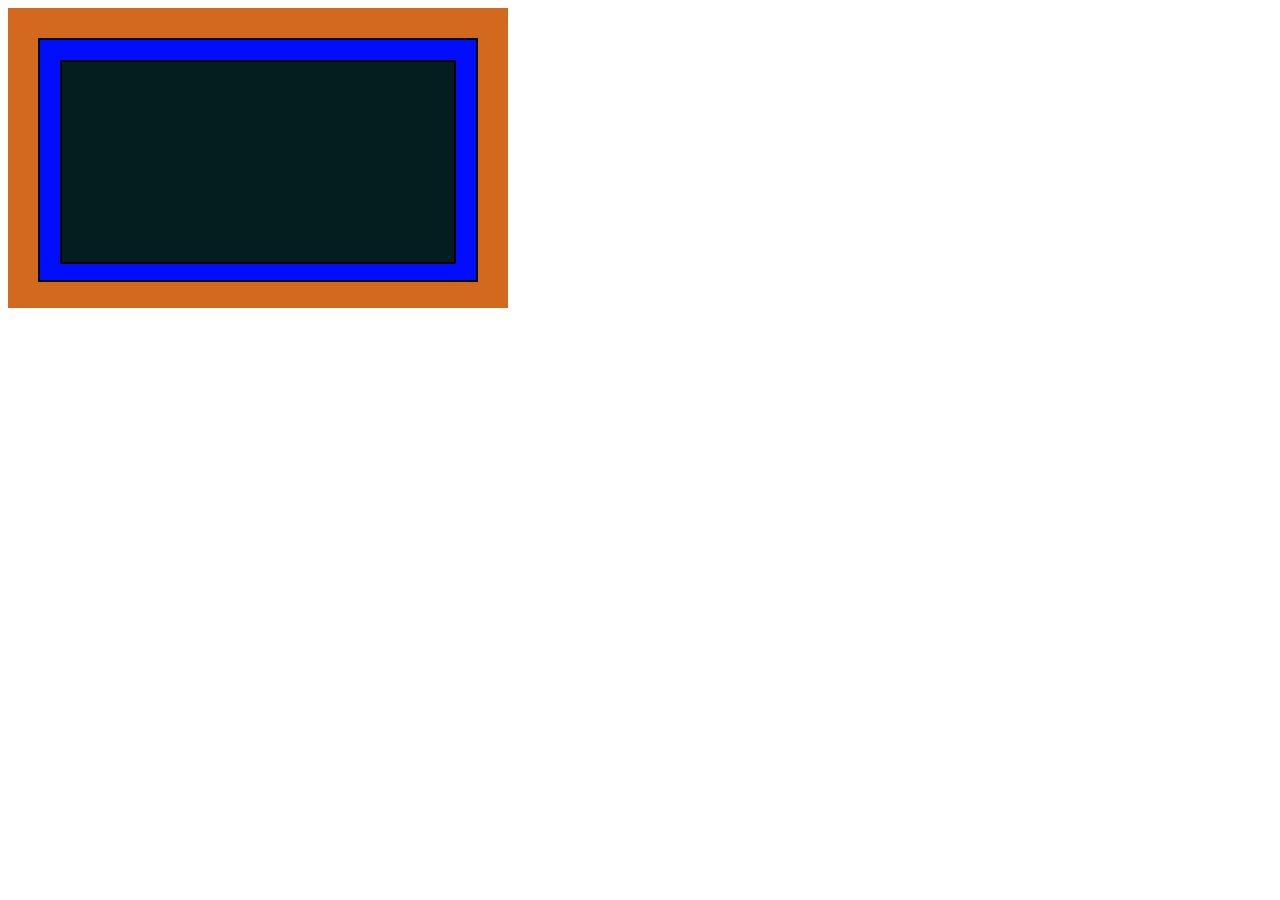
<file: index.html>
<!DOCTYPE html>
<html lang="en">
<head>
    <meta charset="UTF-8">
    <meta http-equiv="X-UA-Compatible" content="IE=edge">
    <meta name="viewport" content="width=device-width, initial-scale=1.0">
    <link rel="stylesheet" type="text/css" href="css/style.css">
    <title>Flexbox</title>
</head>
<body>

        <div class="padre">
            <div class="hijo1">
                <div class="hijo2">

                </div>
            </div>
        </div>
    
</body>
</html>
</file>
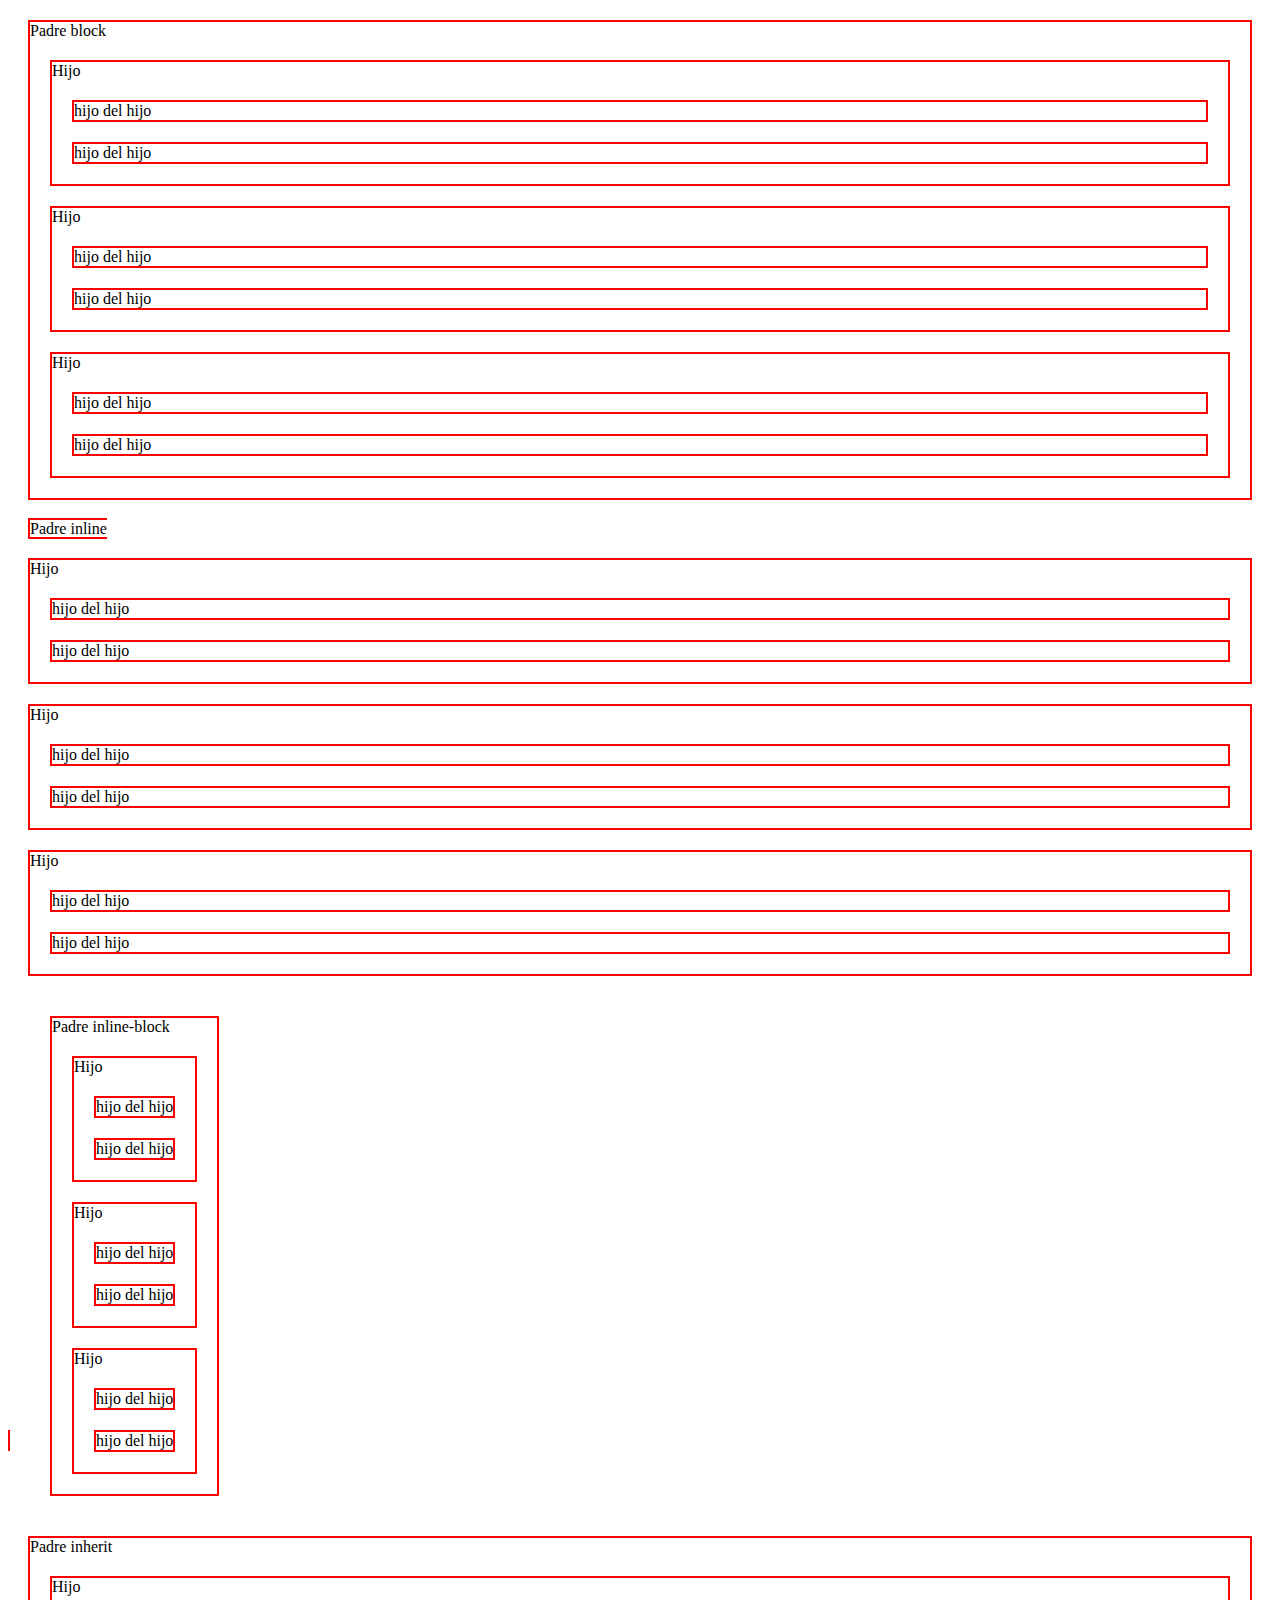
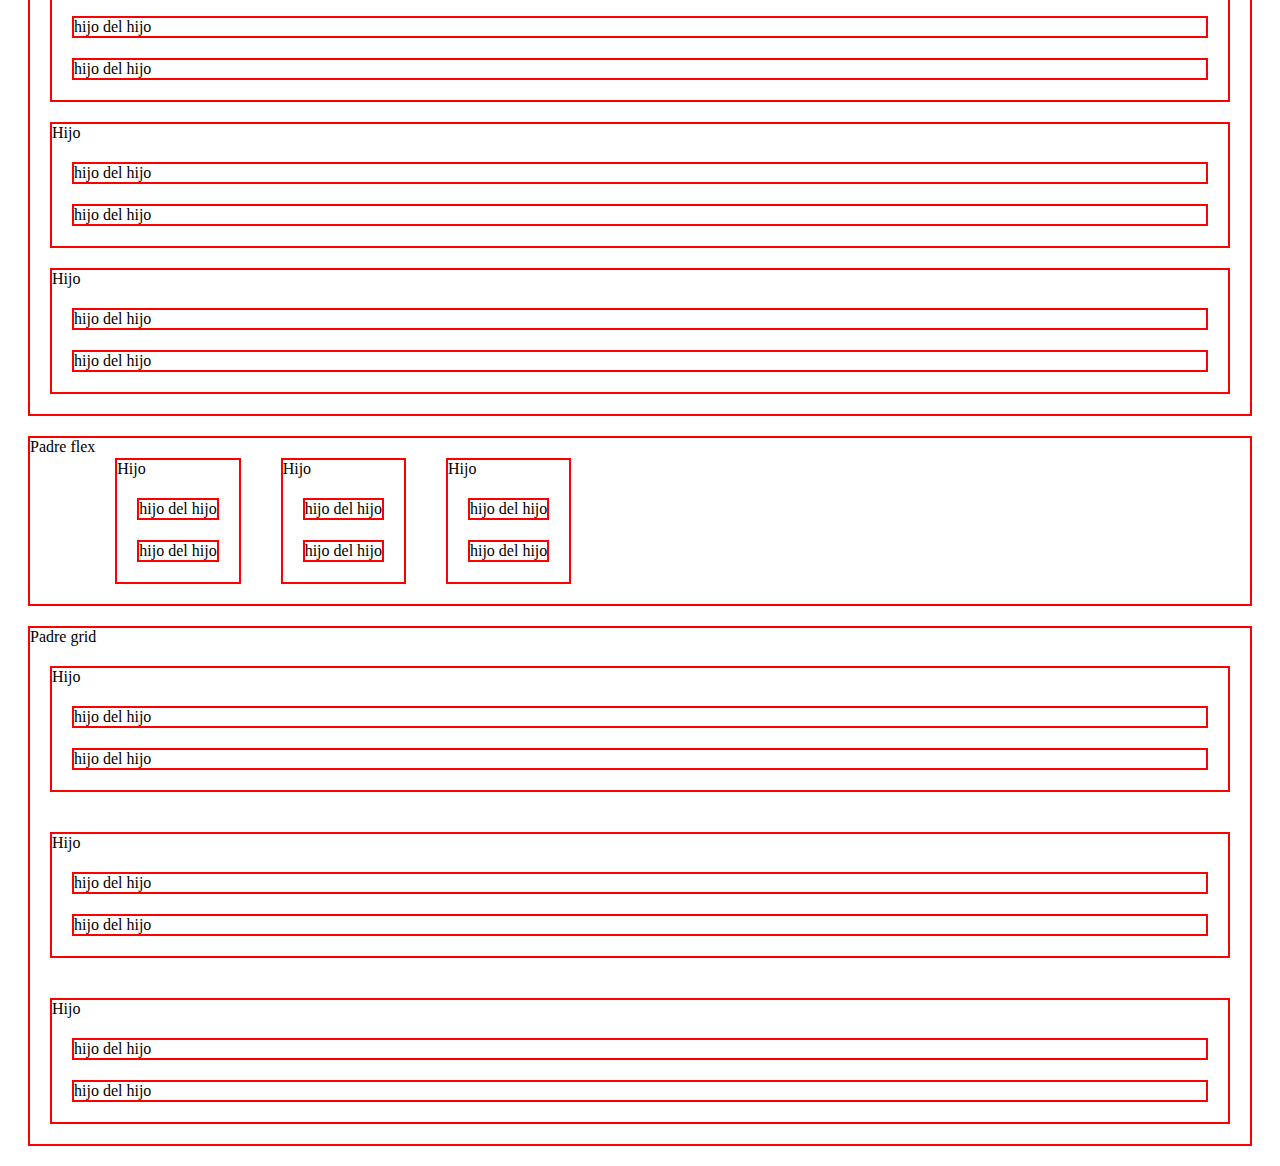
<file: display.html>
<!DOCTYPE html>
<html lang="en">
<head>
    <meta charset="UTF-8">
    <meta http-equiv="X-UA-Compatible" content="IE=edge">
    <meta name="viewport" content="width=device-width, initial-scale=1.0">
    <title>Document</title>
</head>
<!--
   1 display:none
   2 display:block
   3 display:inline
   4 display:iniline-block
   5 display:inherit
   6 display:flex
   7 display:grid
-->
<style>
    div{
        border: solid red 2px;
        margin: 20px;
    }
    /*pseudoclase*/
    body>:nth-child(1){
        display: none;
    }
    body>:nth-child(2){
        display: block;
    }
    body>:nth-child(3){
        display: inline;
    }
    body>:nth-child(4){
        display: inline-block;
    }
    body>:nth-child(5){
        display: inherit;
    }
    body>:nth-child(6){
        display: flex;
    }
    body>:nth-child(7){
        display: grid;
    }
</style>
<body>
    <div>Padre none
        <div>Hijo
            <div>hijo del hijo</div>
            <div>hijo del hijo</div>
        </div>
        <div>Hijo
            <div>hijo del hijo</div>
            <div>hijo del hijo</div>
        </div>
        <div>Hijo
            <div>hijo del hijo</div>
            <div>hijo del hijo</div>
        </div>
    </div>
    <div>Padre block
        <div>Hijo
            <div>hijo del hijo</div>
            <div>hijo del hijo</div>
        </div>
        <div>Hijo
            <div>hijo del hijo</div>
            <div>hijo del hijo</div>
        </div>
        <div>Hijo
            <div>hijo del hijo</div>
            <div>hijo del hijo</div>
        </div>
    </div>
    <div>Padre inline 
        <div>Hijo
            <div>hijo del hijo</div>
            <div>hijo del hijo</div>
        </div>
        <div>Hijo
            <div>hijo del hijo</div>
            <div>hijo del hijo</div>
        </div>
        <div>Hijo
            <div>hijo del hijo</div>
            <div>hijo del hijo</div>
        </div>
    </div>
    <div>Padre inline-block
        <div>Hijo
            <div>hijo del hijo</div>
            <div>hijo del hijo</div>
        </div>
        <div>Hijo
            <div>hijo del hijo</div>
            <div>hijo del hijo</div>
        </div>
        <div>Hijo
            <div>hijo del hijo</div>
            <div>hijo del hijo</div>
        </div>
    </div>
    <div>Padre inherit
        <div>Hijo
            <div>hijo del hijo</div>
            <div>hijo del hijo</div>
        </div>
        <div>Hijo
            <div>hijo del hijo</div>
            <div>hijo del hijo</div>
        </div>
        <div>Hijo
            <div>hijo del hijo</div>
            <div>hijo del hijo</div>
        </div>
    </div>
    <div>Padre flex
        <div>Hijo
            <div>hijo del hijo</div>
            <div>hijo del hijo</div>
        </div>
        <div>Hijo
            <div>hijo del hijo</div>
            <div>hijo del hijo</div>
        </div>
        <div>Hijo
            <div>hijo del hijo</div>
            <div>hijo del hijo</div>
        </div>
    </div>
    <div>Padre grid
        <div>Hijo
            <div>hijo del hijo</div>
            <div>hijo del hijo</div>
        </div>
        <div>Hijo
            <div>hijo del hijo</div>
            <div>hijo del hijo</div>
        </div>
        <div>Hijo
            <div>hijo del hijo</div>
            <div>hijo del hijo</div>
        </div>
    </div>
</body>
</html>
</file>
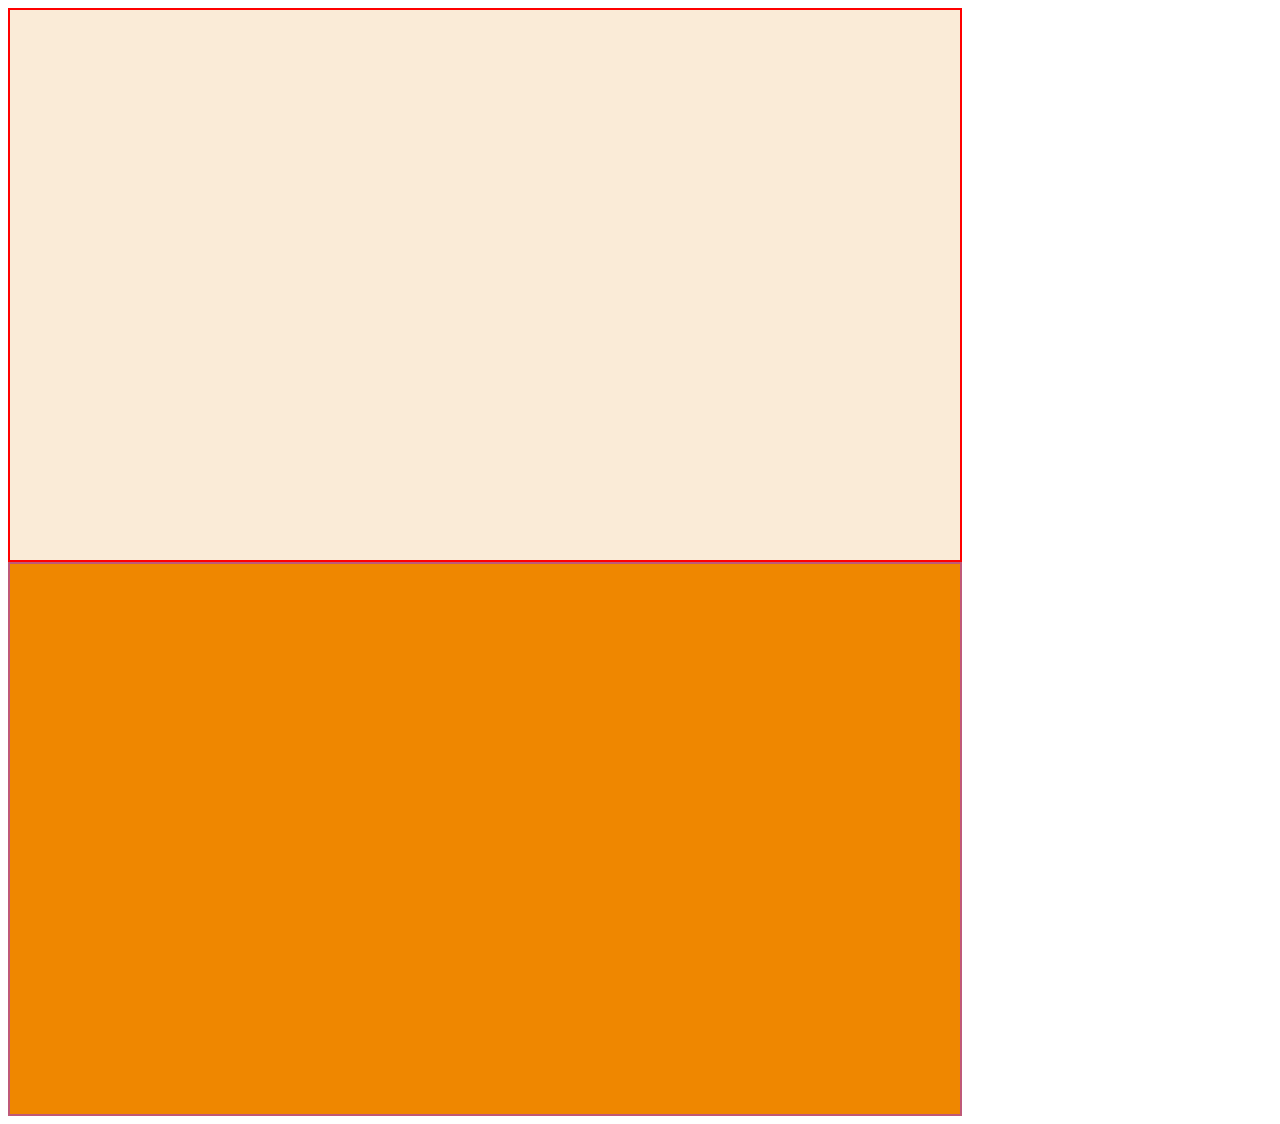
<file: ejercicio-2-media.html>
<!DOCTYPE html>
<html lang="en">
<head>
    <meta charset="UTF-8">
    <meta http-equiv="X-UA-Compatible" content="IE=edge">
    <meta name="viewport" content="width=device-width, initial-scale=1.0">
    <link rel="stylesheet" type="text/css" href="css/ejercicio-2-media.css">
    <title>Document</title>
</head>
<body>
   <div class="container1">
   </div>
   <div class="container2"></div>
    
</body>
</html>
</file>
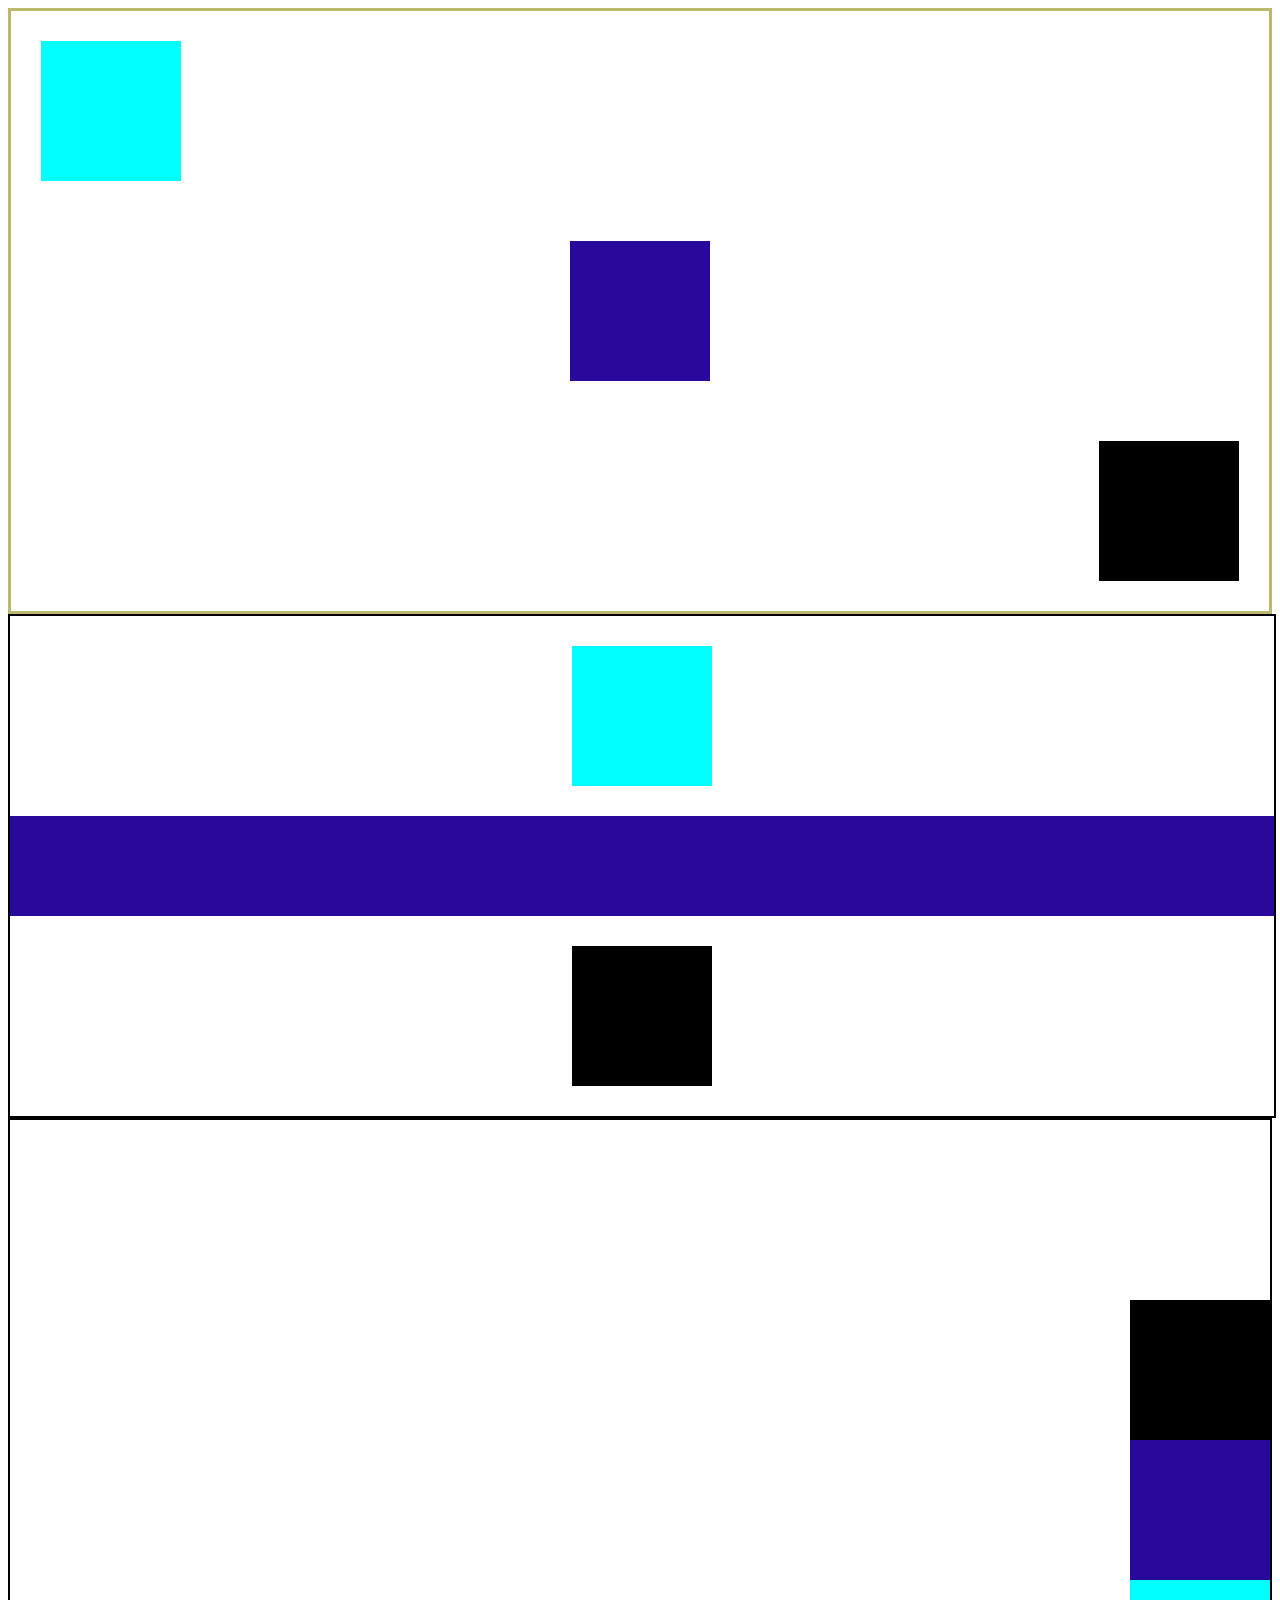
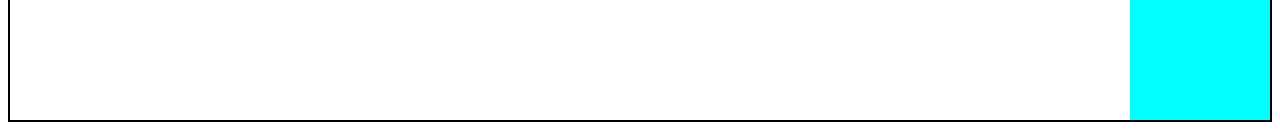
<file: flexbox.html>
<!DOCTYPE html>
<html lang="en">
<head>
    <meta charset="UTF-8">
    <meta http-equiv="X-UA-Compatible" content="IE=edge">
    <meta name="viewport" content="width=device-width, initial-scale=1.0">
    <link rel="stylesheet" type="text/css" href="css/flexbox.css".css">
    <title>Flexbox</title>
</head>
<body>
    <div class="container0">
        <di id="caja1"></di>
        <di id="caja2"></di>
        <di id="caja3"></di>
    </div>
        <div class="container01">
            <di id="caja01"></di>
            <di id="caja02"></di>
            <di id="caja03"></di>
        </div>
            <div class="container02">
                <di id="caja001"></di>
                <di id="caja002"></di>
                <di id="caja003"></di>
         
            
</body>
</html>
</file>
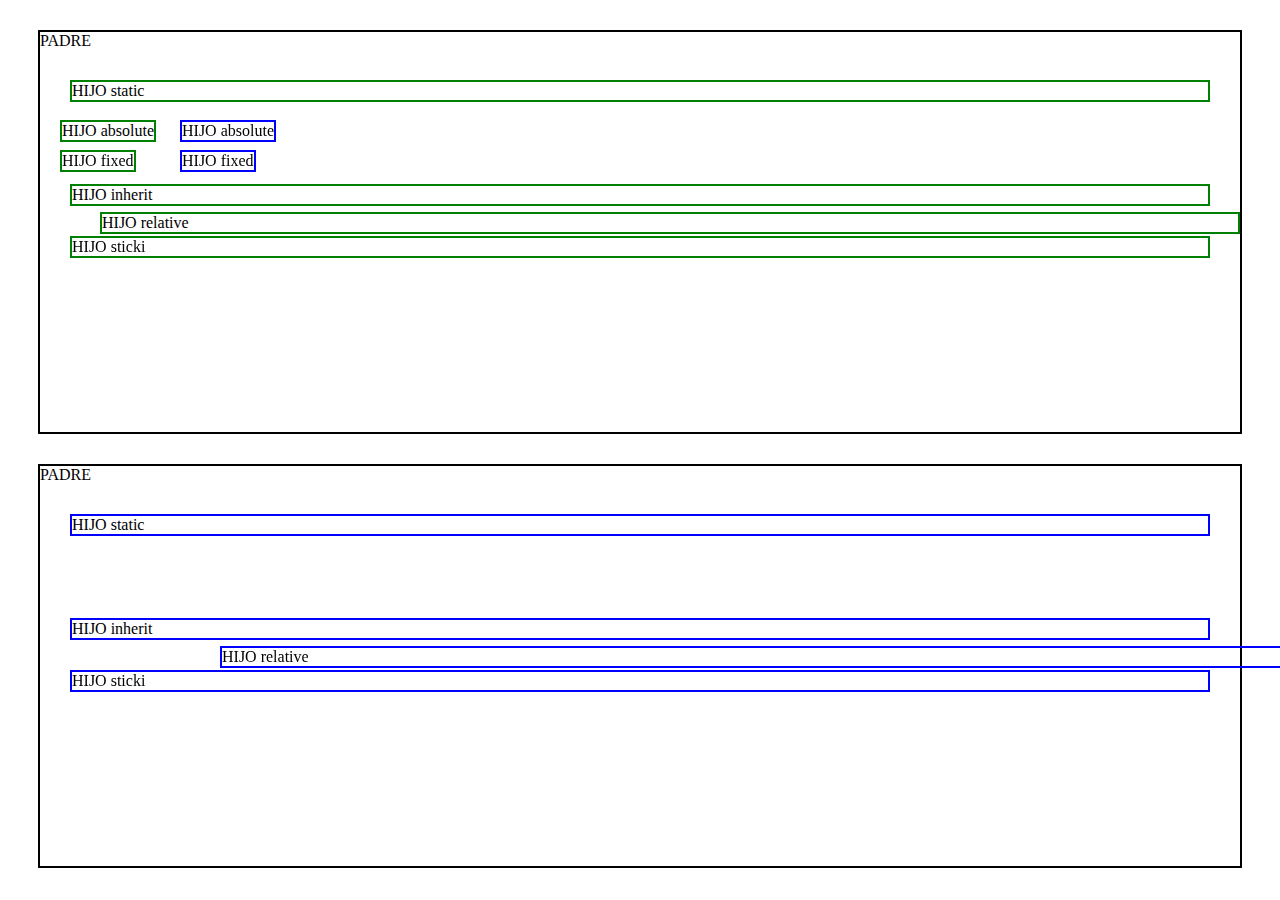
<file: position.html>
<!DOCTYPE html>
<html lang="en">
<head>
    <meta charset="UTF-8">
    <meta http-equiv="X-UA-Compatible" content="IE=edge">
    <meta name="viewport" content="width=device-width, initial-scale=1.0">
    <title>Document</title>
</head>
    <!--
        position: static
        position: relative
        position: adsolute
        position: inherit
        position: fixed
        position: sticki

    -->
    <style>
        body>div{
            height: 400px;
        }
        div{
            border: solid 2px;
            margin: 30px;
        }
        /*aplicamos los selectores de pseudoclase*/
        body>div:nth-child(1)>div{
            border-color: green;
            left: 30px;

        }
        body>div:nth-child(2)>div{
            border-color:blue;
            left: 150px;
        }
        body>div>div:nth-child(1){
            position: static;
        }
        body>div>div:nth-child(2){
            position: relative;
            top: 80px;
        }
        body>div>div:nth-child(3){
            position: absolute;
            top: 90px;
        }
        body>div>div:nth-child(4){
            position: inherit;
        }
        body>div>div:nth-child(5){
            position: fixed;
            top: 120px;
        }
        body>div>div:nth-child(6){
            position: sticky;
            top: 200px;
        }
    </style>
<body>
    <div>PADRE
        <div>HIJO static</div>
        <div>HIJO relative</div>
        <div>HIJO absolute</div>
        <div>HIJO inherit</div>
        <div>HIJO fixed</div>
        <div>HIJO sticki</div>
    </div>
    <div>PADRE
        <div>HIJO static</div>
        <div>HIJO relative</div>
        <div>HIJO absolute</div>
        <div>HIJO inherit</div>
        <div>HIJO fixed</div>
        <div>HIJO sticki</div>
    </div>
</body>
</html>
</file>
<file: css/style.css>
.conatainer1{
    background-color: blueviolet;

}
.padre{
    background-color: chocolate;
    width: 500px;
    height: 300px;
    display: flex;
}
.hijo1{
    background-color: rgb(0, 13, 255);
    display: flex;
    margin: 30px;
    padding: 20px;
    width: 400px;
    height: 200px;
    border: black solid 2px;

}
.hijo2{
    background-color: rgb(2, 30, 31);
    border: black solid 2px;
    width: 100%;
    height: 100%;
    display: flex;
}
</file>
<file: css/ejercicio-2-media.css>
.container1{
 height: 550px;
 width: 950px;
 border: red solid 2px;
 background-color: antiquewhite;
}
.container2{
    height: 550px;
    width: 950px;
    border: rgb(191, 89, 120) solid 2px;
    background-color: rgb(239, 135, 0);
   
   }

@media (max-width: 600px){
.container1{
    background-color: aqua;
}
}
@media(max-width:400px){
    .container2{
        background-color: blue;
    }
}
</file>
<file: css/flexbox.css>
.container0{
    border: darkkhaki solid;
    display: flex;
    flex-direction: column; 
}
#caja1, #caja2, #caja3{
    width: 100px;
    height: 100px;/*alto*/
    margin: 30px;
    padding: 20px;
}
#caja1{
    background-color: aqua;
    align-self: flex-start;
}
#caja2{
    background-color: rgb(41, 9, 156);
    align-self: center;
}
#caja3{
    background-color: black; 
    align-self: self-end;
    
}
/*-----------------------------------------------------------------------*/
.container01{
    border: black solid 2px;
    display: flex;
    flex-direction: column;
    justify-content: space-between;
    width: 100%; 
}
#caja01, #caja02, #caja03{
    width: 100px;
    height: 100px;/*alto*/
    margin: 30px;
    padding: 20px;
     
 }
 #caja01{
    background-color: aqua;
    align-self: center;
     
 }
 #caja02{
    background-color: rgb(41, 9, 156);
    width: 100%;
    padding: 0px;
    margin: 0px;
     
 }
 #caja03{
    background-color: black; 
    align-self: center;
     
 }
 .container01{
    border: black solid 2px;
    display: flex;
    flex-direction: column;
    justify-content: space-between;
    width: 100%;
   
   
}
#caja01, #caja02, #caja03{ 
    width: 100px;
    height: 100px;/*alto*/
    margin: 30px;
    padding: 20px;
     
 }
 #caja01{
    background-color: aqua;
    align-self: center;
     
 }
 #caja02{
    background-color: rgb(41, 9, 156);
    width: 100%;
    padding: 0px;
    margin: 0px; 
 }
 #caja03{
    background-color: black; 
    align-self: center;
 }
 /*------------------------------------------------*/
 .container02{
    border: black solid 2px;
    display: flex;
    flex-direction: column-reverse;
    flex-wrap: wrap;
    align-content: flex-end;
    height: 600px;
}
#caja001, #caja002, #caja003{
    width: 100px;
    height: 100px;/*alto*/
    padding: 20px;
 }
 #caja001{
    background-color: aqua;
     
 }
 #caja002{
    background-color: rgb(41, 9, 156);
 }
 #caja003{
    background-color: black;   
 }
</file>
